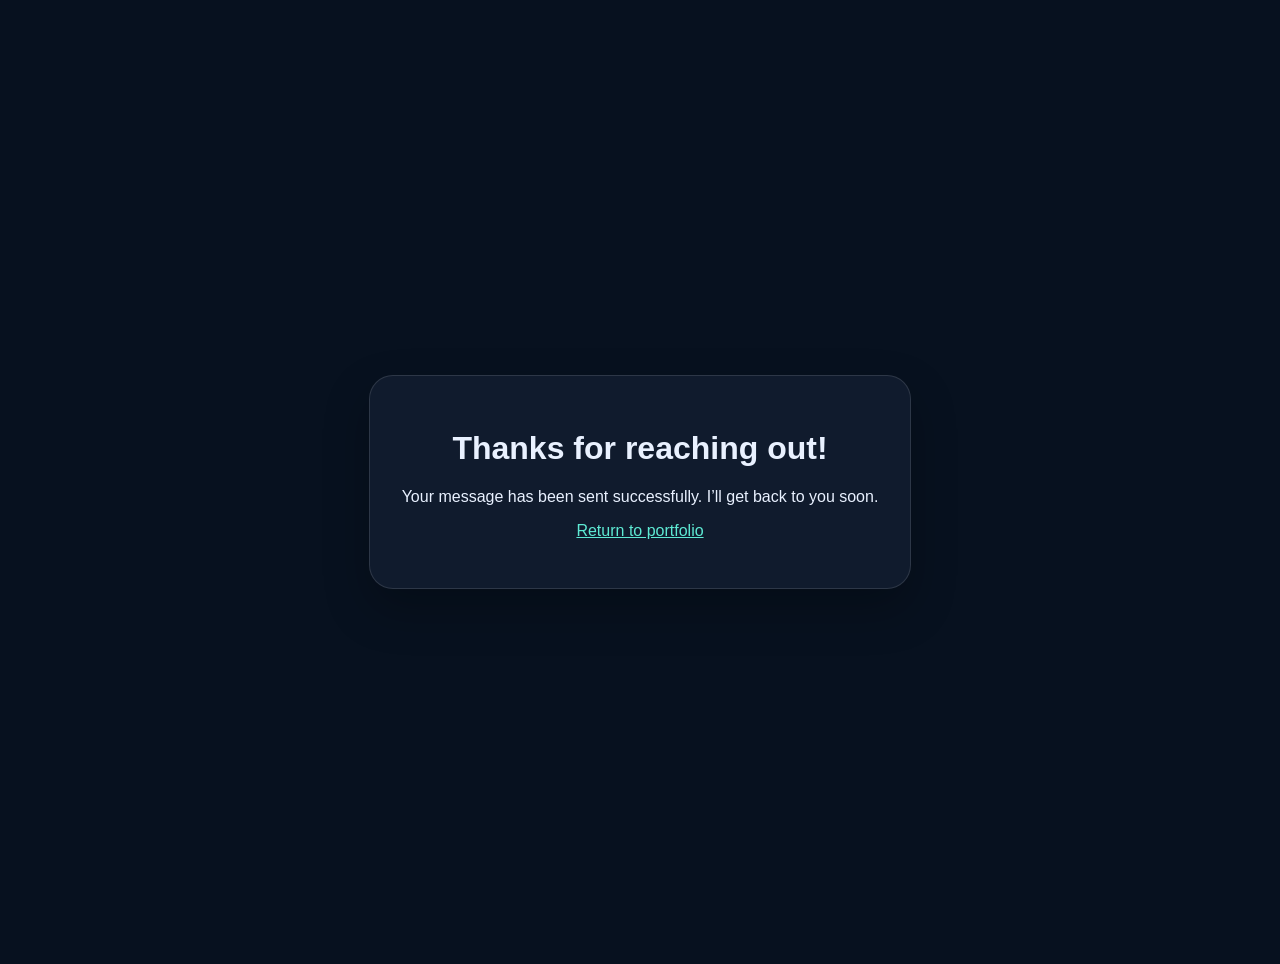
<file: thanks.html>
<!DOCTYPE html>
<html lang="en">
  <head>
    <meta charset="UTF-8" />
    <meta name="viewport" content="width=device-width, initial-scale=1.0" />
    <title>Message Sent | Alex Morgan</title>
    <style>
      :root {
        color-scheme: dark;
      }
      body {
        margin: 0;
        font-family: "Segoe UI", Tahoma, Geneva, Verdana, sans-serif;
        background: #07111f;
        color: #e9f1ff;
        display: grid;
        place-items: center;
        min-height: 100vh;
        padding: 2rem;
      }
      .card {
        max-width: 560px;
        padding: 2rem;
        border-radius: 24px;
        background: #101b2d;
        border: 1px solid rgba(255,255,255,0.12);
        box-shadow: 0 20px 45px rgba(0,0,0,0.25);
        text-align: center;
      }
      a {
        color: #5eead4;
      }
    </style>
  </head>
  <body>
    <main class="card">
      <h1>Thanks for reaching out!</h1>
      <p>Your message has been sent successfully. I’ll get back to you soon.</p>
      <p><a href="index.html">Return to portfolio</a></p>
    </main>
  </body>
</html>
</file>
